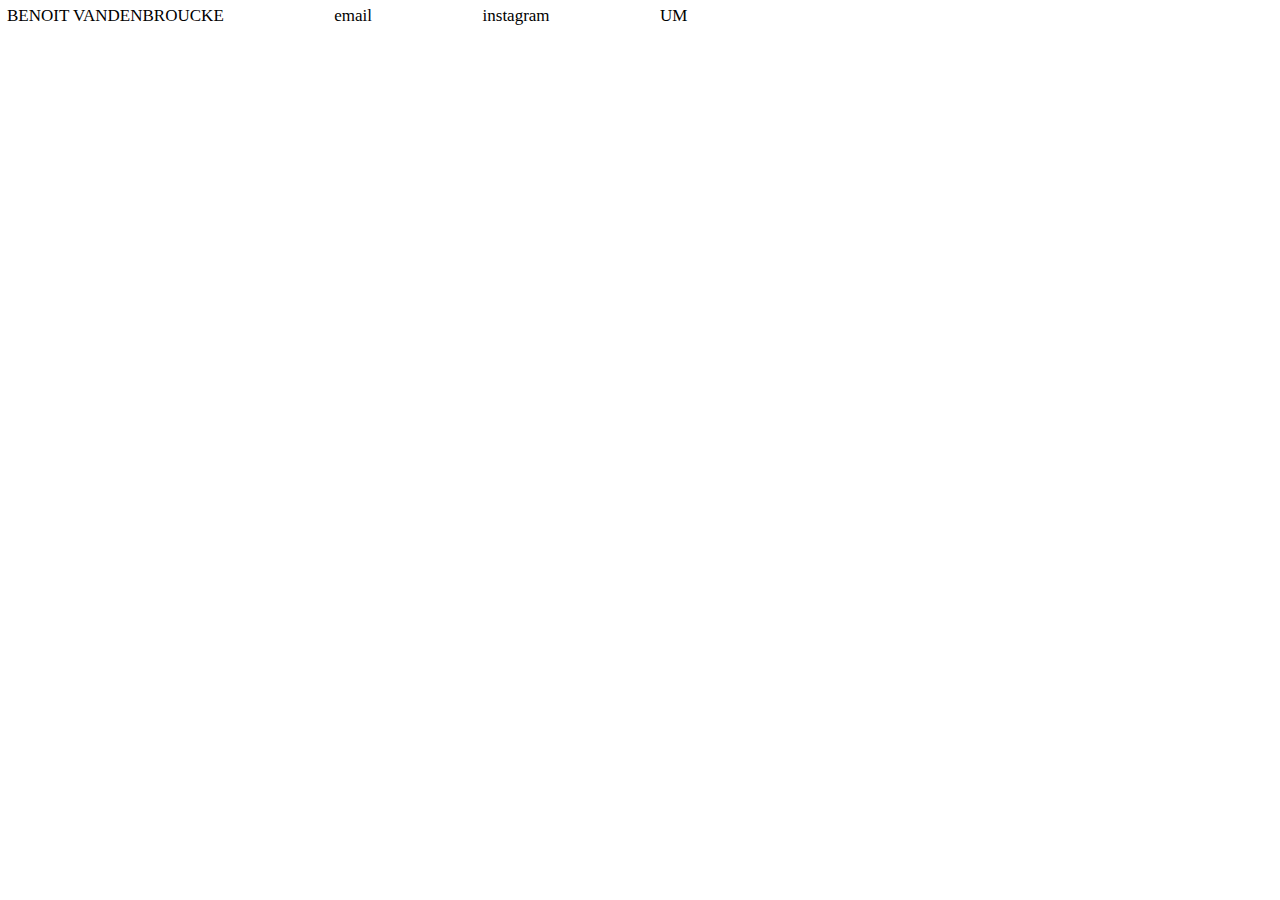
<file: top.htm>
<!DOCTYPE HTML PUBLIC "-//W3C//DTD HTML 4.01 Transitional//EN"
    "http://www.w3.org/TR/html4/loose.dtd">
<html><head>
<title>Untitled</title>
<meta http-equiv="Content-type" content="text/html; charset=iso-8859-1">
<link media="all" type="text/css" rel="stylesheet" href="css/main.css">
</head>
<body bgcolor="white">
<div style="margin:7px;">
BENOIT VANDENBROUCKE
    &nbsp;&nbsp;&nbsp;&nbsp;&nbsp;&nbsp;&nbsp;&nbsp;&nbsp;&nbsp;&nbsp;&nbsp;&nbsp;&nbsp;&nbsp;&nbsp;&nbsp;&nbsp;&nbsp;&nbsp;&nbsp;&nbsp;&nbsp;&nbsp;
    <a href="mailto:b_vdb@skynet.be" target="_blank">email</a>
    &nbsp;&nbsp;&nbsp;&nbsp;&nbsp;&nbsp;&nbsp;&nbsp;&nbsp;&nbsp;&nbsp;&nbsp;&nbsp;&nbsp;&nbsp;&nbsp;&nbsp;&nbsp;&nbsp;&nbsp;&nbsp;&nbsp;&nbsp;&nbsp;
    <a href="https://www.instagram.com/benoitvdbroucke/" target="_blank">instagram</a>
    &nbsp;&nbsp;&nbsp;&nbsp;&nbsp;&nbsp;&nbsp;&nbsp;&nbsp;&nbsp;&nbsp;&nbsp;&nbsp;&nbsp;&nbsp;&nbsp;&nbsp;&nbsp;&nbsp;&nbsp;&nbsp;&nbsp;&nbsp;&nbsp;
    <a href="https://www.um1515.net" target="_blank">UM</a>
</div>

</body>
</html>
</file>
<file: css/main.css>
body {
	font-family: helvetica neue;
	font-size: 17px;
	font-weight: normal;
	line-height: 18px;
	color: black;
	margin: 0px;
	height: 100%;
	padding: 0px;
	text-rendering: optimizelegibility;
	}

	
a {
text-decoration: none;
color: black;
}
</file>
